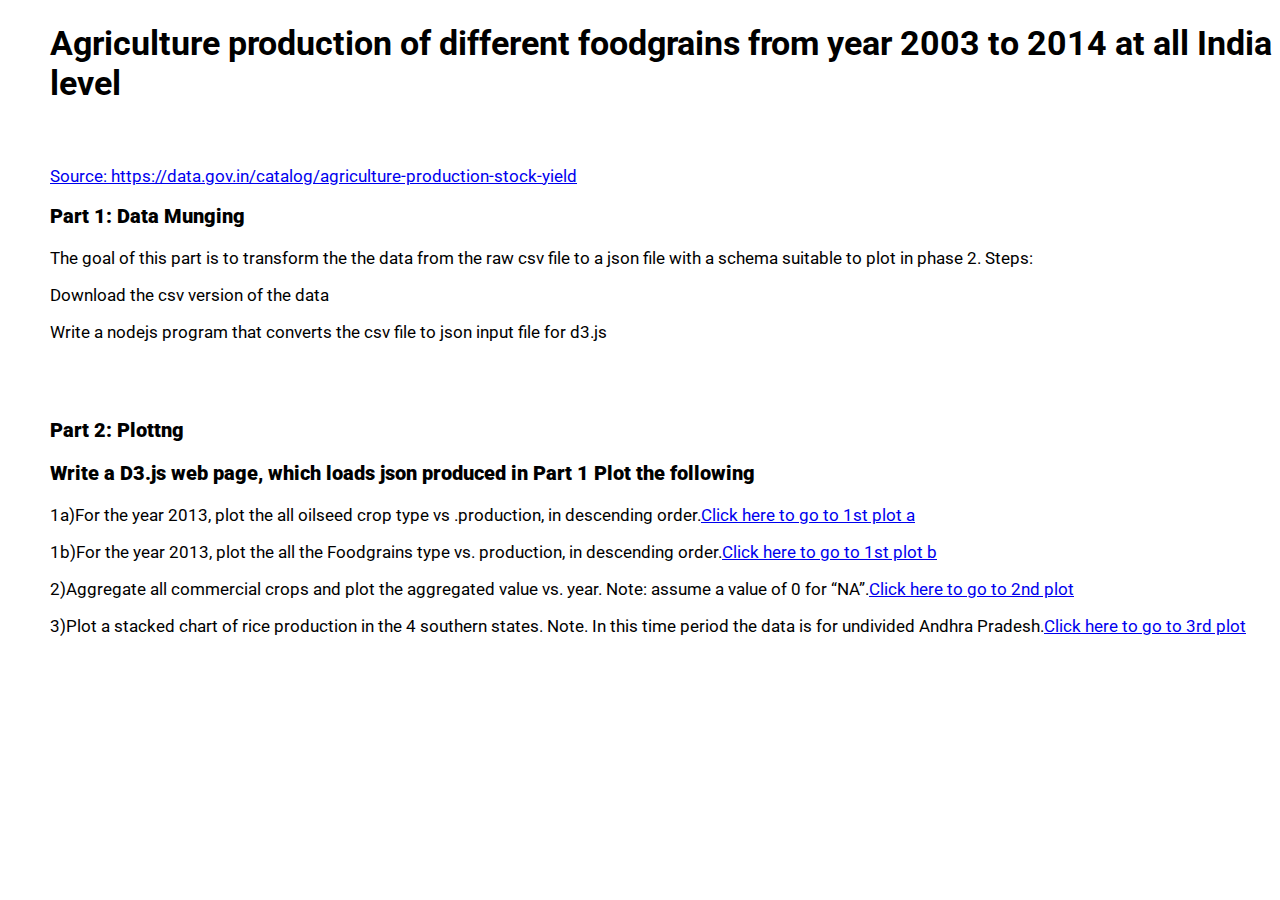
<file: AgricultureProductionDataProject/index.html>
<!DOCTYPE html>
<html lang="en">
<head>
    <meta charset="UTF-8">
    <title>Agriculture Data Plo Project</title>
  </head>
<link href='https://fonts.googleapis.com/css?family=Roboto' rel='stylesheet' type='text/css'>
  <body style="margin-left:50px; font-size: 17px; font-family: 'Roboto', sans-serif;" >
    <div>
      <h1>Agriculture production of different foodgrains from year 2003 to 2014 at all India level</h1><br><br>
        <a href="https://data.gov.in/catalog/agriculture-production-stock-yield">Source: https://data.gov.in/catalog/agriculture-production-stock-yield</a>
        <h3><strong>Part 1: Data Munging</strong></h3>
        <p>The goal of this part is to transform the the data from the raw csv file to a json file with a schema suitable to plot in phase 2.
        Steps:</p>
        <p>Download the csv version of the data</p>
        <p>Write a nodejs program that converts the csv file to json input file for d3.js</p><br><br>

        <h3><strong>Part 2: Plottng</h3></strong>
        <h3><strong>Write a D3.js web page, which loads json produced in Part 1 Plot the following</h3></strong>
        <p>1a)For the year 2013, plot the all oilseed crop type vs .production, in descending order.<a href="main index/index.html">Click here to go to 1st plot a</a></p>
        <p>1b)For the year 2013, plot the all the Foodgrains type vs. production, in descending order.<a href="main index/index.html">Click here to go to 1st plot b</a></p>
        <p>2)Aggregate all commercial crops and plot the aggregated value vs. year. Note: assume a value of 0 for “NA”.<a href="main index/index2.html">Click here to go to 2nd plot</a></p>
        <p>3)Plot a stacked chart of rice production in the 4 southern states. Note. In this time period the data is for undivided Andhra Pradesh.<a href="main index/index3.html">Click here to go to 3rd plot</a></p><br>
    </div>
</body>
</html>
</file>
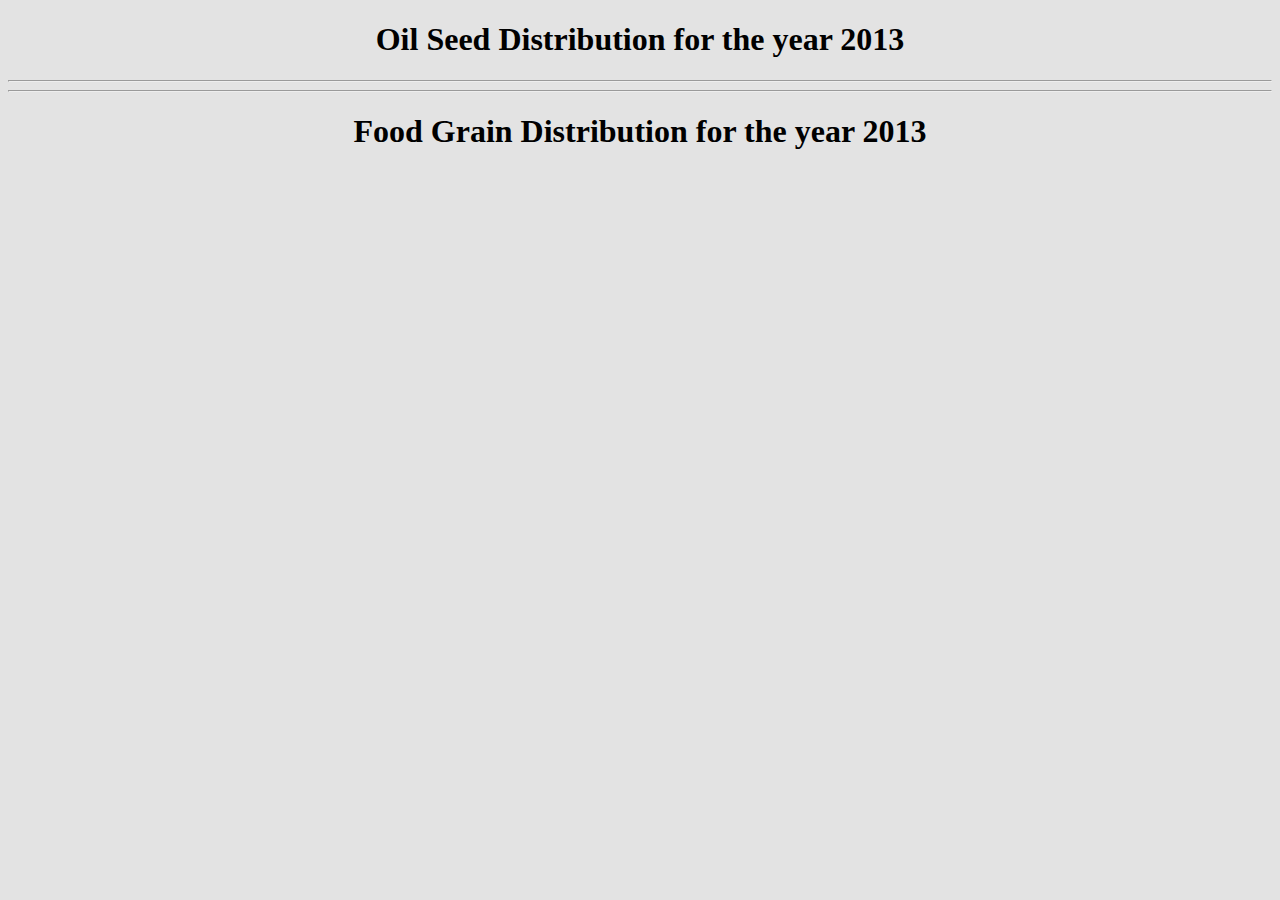
<file: AgricultureProductionDataProject/main index/index.html>
<!DOCTYPE html>
<html lang="en">
<head>
  <meta charset="UTF-8">
  <title>Agriculture Production Data Project </title>
  <link rel="stylesheet" href="style.css">
  <script src="http://d3js.org/d3.v3.min.js"></script>
</head>
<body>
  <div class="first">
    <h1 style="text-align : center;">Oil Seed Distribution for the year 2013</h1></div>
    <hr><hr>
    <div class="second">
      <h1 style="text-align : center;">Food Grain Distribution for the year 2013</h1></div>
    <script type="text/javascript" src="myScript.js"></script>
</body>
</html>
</file>
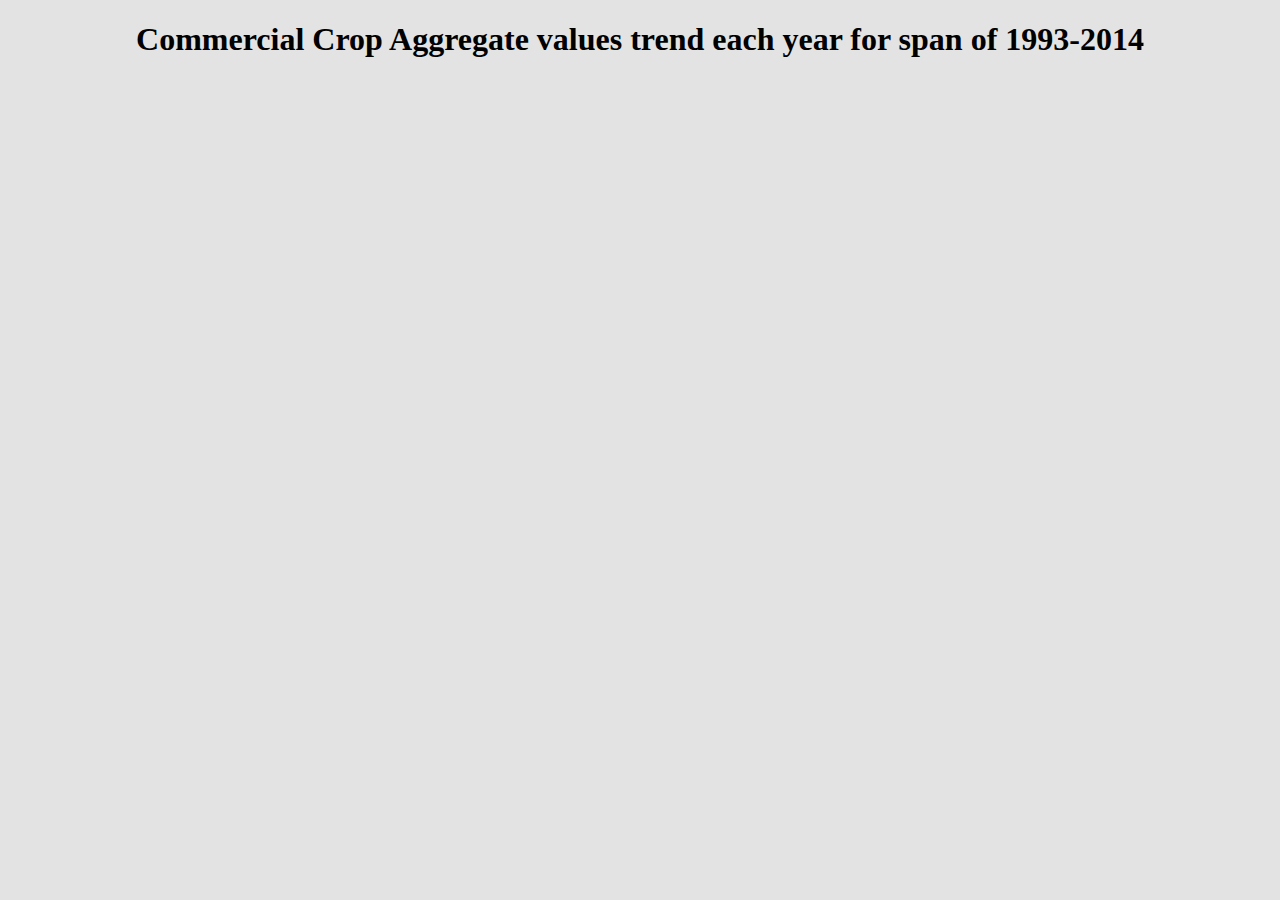
<file: AgricultureProductionDataProject/main index/index2.html>
<!DOCTYPE html>
<html lang="en">
<head>
  <meta charset="UTF-8">
  <title>Agriculture Production Data Project </title>
  <link rel="stylesheet" href="style.css">
  <script src="http://d3js.org/d3.v3.min.js"></script>
</head>
<body>
  <div class="first">
    <h1 style="text-align : center;">Commercial Crop Aggregate values trend each year for span of 1993-2014 </h1></div>
    <script type="text/javascript" src="myScript2.js"></script>
</body>
</html>
</file>
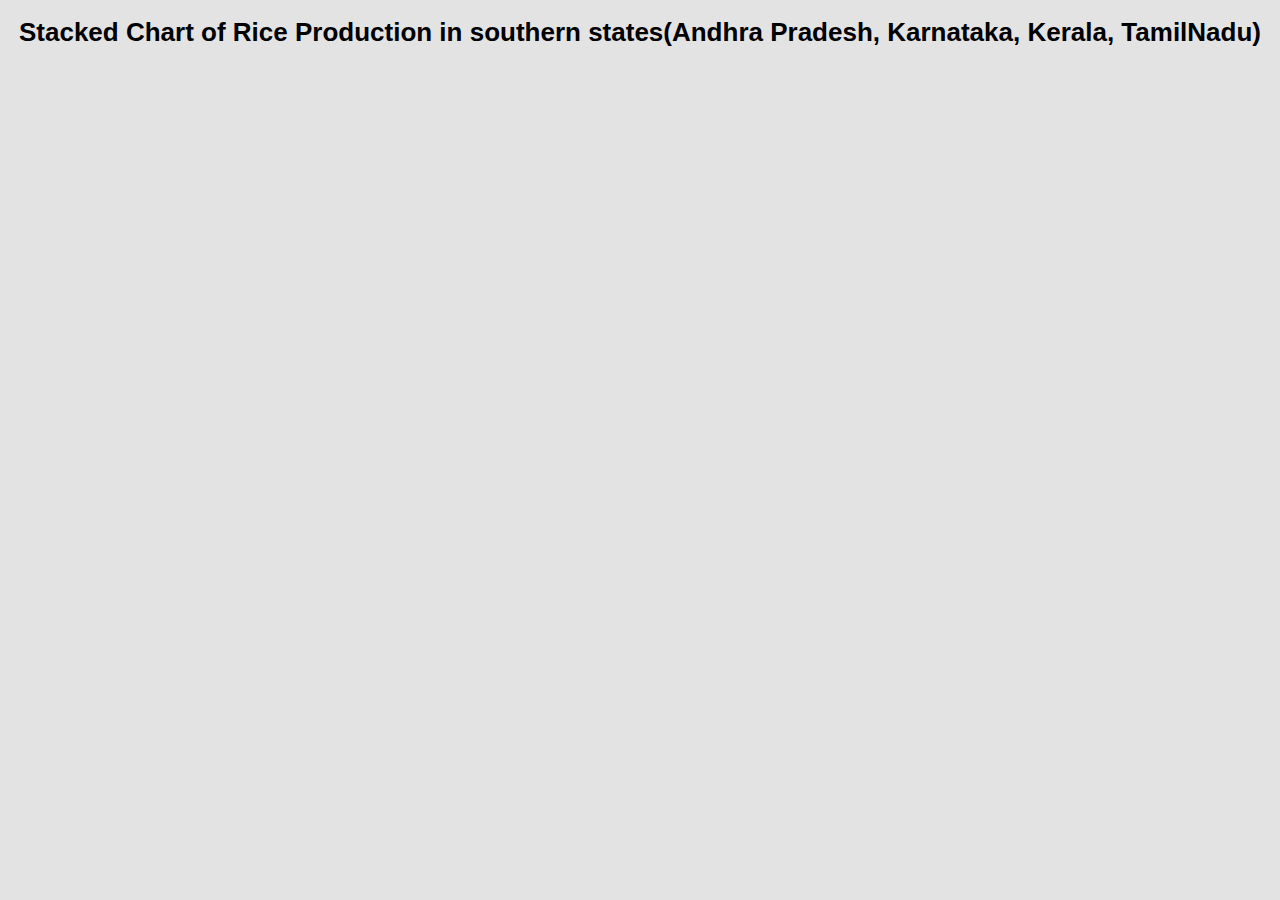
<file: AgricultureProductionDataProject/main index/index3.html>
<!DOCTYPE html>
<html lang="en">
<head>
    <meta charset="UTF-8">
    <title>Document</title>
    <link rel="stylesheet" href="style2.css">
    <script src="http://d3js.org/d3.v3.min.js"></script>
  </head>
  <body>
    <div class="first">
      <h1 style="text-align : center;">Stacked Chart of Rice Production in southern states(Andhra Pradesh, Karnataka, Kerala, TamilNadu)</h1></div>
    <script src="myScript3.js"></script>
</body>
</html>
</file>
<file: AgricultureProductionDataProject/main index/style.css>
/*.axis path,
.axis line {
	fill: none;
	stroke: black;
	shape-rendering: crispEdges;
}
.axis text {
	font-family: sans-serif;
	font-size: 11px;
}

rect {
	-moz-transition: all 0.3s;
	-webkit-transition: all 0.3s;
	-o-transition: all 0.3s;
	transition: all 0.3s;
}
rect:hover{
	fill: orange;
}*/

body{
		background-color: #e3e3e3;}
svg {
	//background-color: yellow;
	margin-left: auto;
	margin-right: auto;
	display: block;
}


.axis path,
.axis line{
	fill : none;
	stroke : #000;
	shape-rendering : crishpEdges;
}
</file>
<file: AgricultureProductionDataProject/main index/style2.css>
/*svg {
	//background-color: yellow;
	margin-left: auto;
	margin-right: auto;
	display: block;
}


.axis path,
.axis line{
	fill : none;
	stroke : #000;
	shape-rendering : crishpEdges;
}*/

svg {
	//background-color: yellow;
	margin-left: auto;
	margin-right: auto;
	display: block;
}
body {
  font: 13px sans-serif;
	background-color: #e3e3e3;
}

.axis path,
.axis line {
  fill: none;
  stroke: #000;
  shape-rendering: crispEdges;
}

.bar {
  fill: steelblue;
}
</file>
